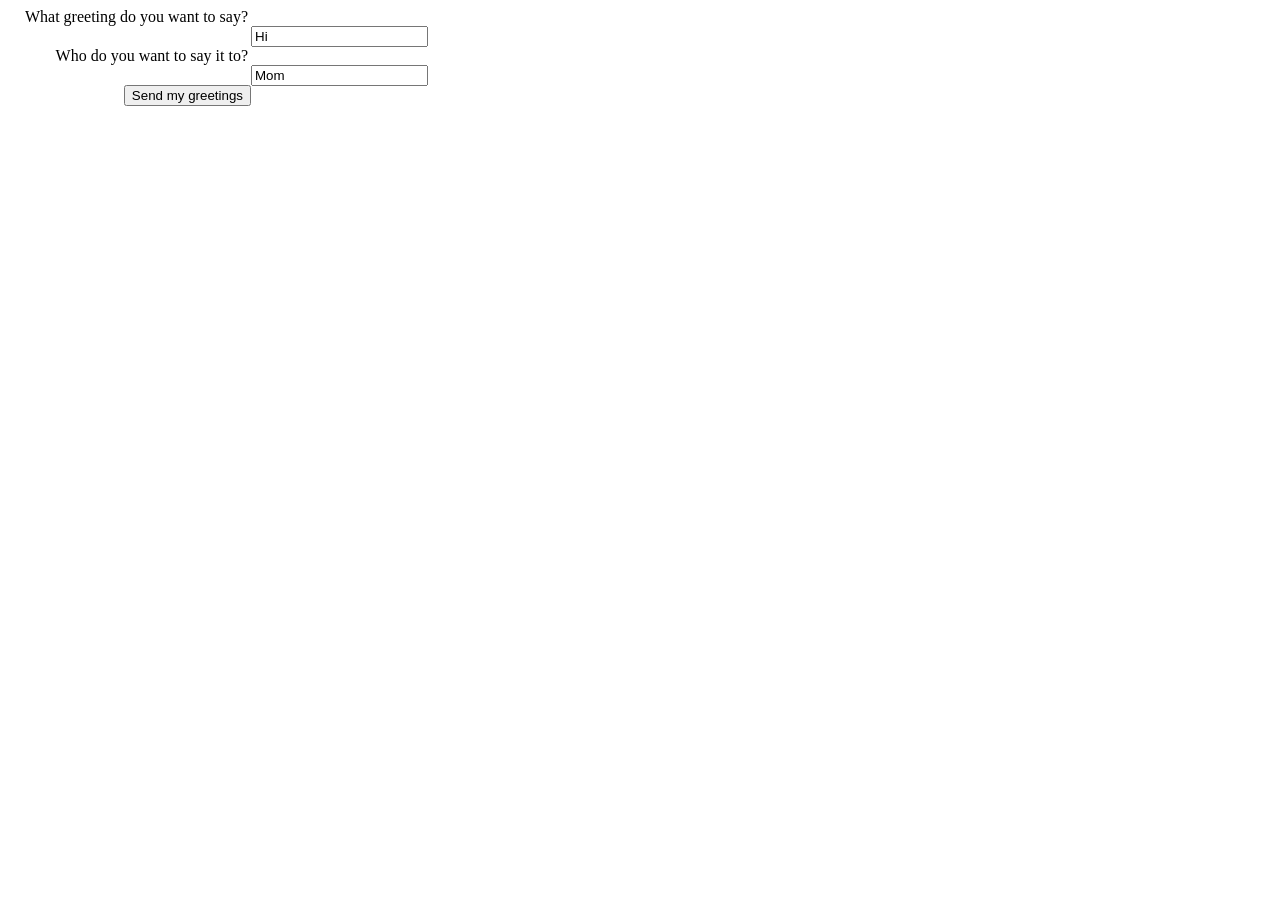
<file: text.html>
<!DOCTYPE html>
<html lang="en-us">
  <head>
    <meta charset="utf-8">
    <meta name="viewport" content="width=device-width">
    <title>PHP form submission example</title>
    <style>
      form {
        width: 420px;
      }

      div {
        margin-bottom: 20px;
      }

      label {
        display: inline-block;
        width: 240px;
        text-align: right;
        padding-right: 10px;
      }

      button, input {
        float: right;
      }
    </style>
  </head>
  <body>
    <form method="post" action="php-example.php">
      <div>
        <label for="say">What greeting do you want to say?</label>
        <input name="say" id="say" value="Hi">
      </div>
      <div>
        <label for="to">Who do you want to say it to?</label>
        <input name="to" value="Mom">
      </div>
      <div>
        <button>Send my greetings</button>
      </div>
    </form>
  </body>
</html>
</file>
